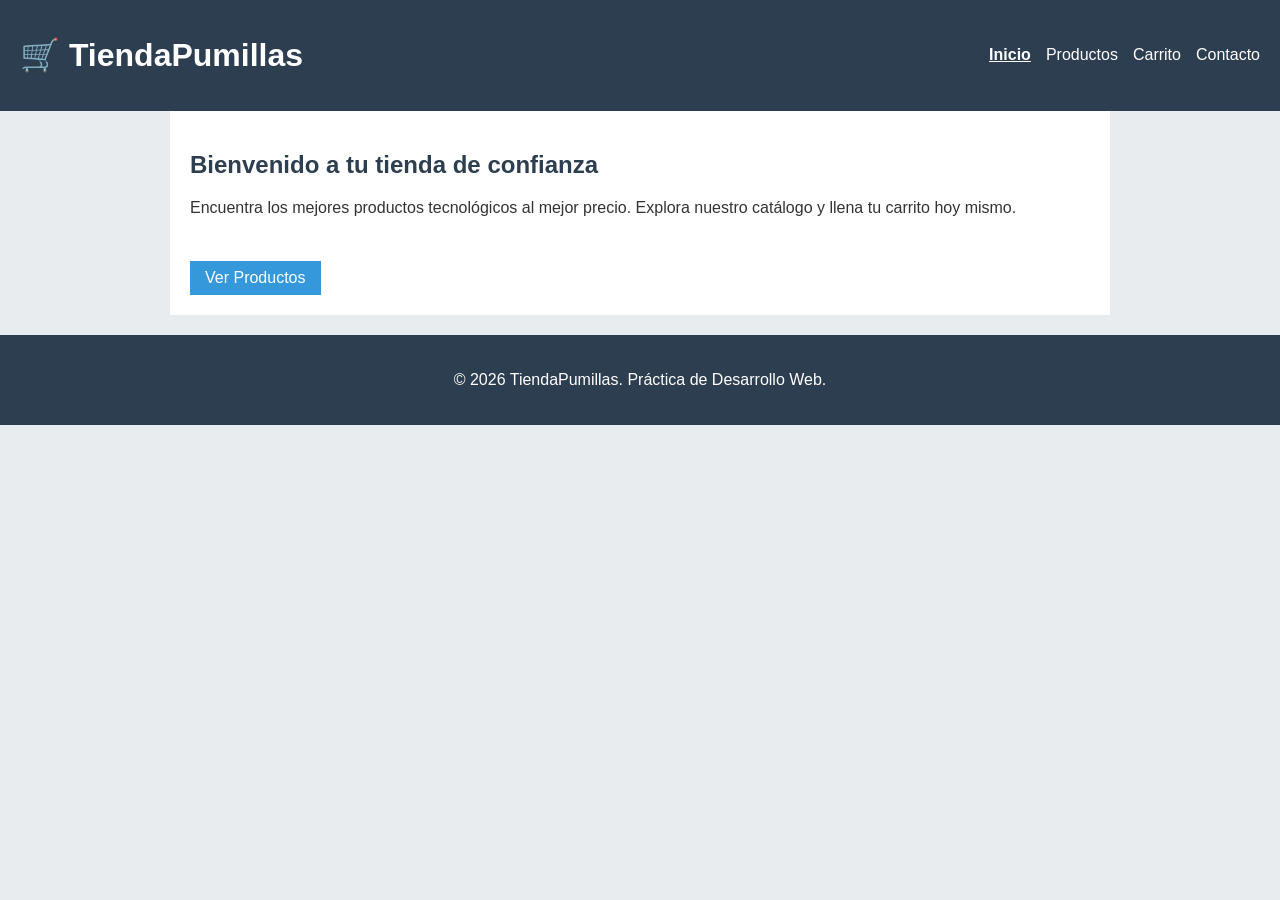
<file: index.html>
<!DOCTYPE html>
<html lang="es">
<head>
    <meta charset="UTF-8">
    <meta name="viewport" content="width=device-width, initial-scale=1.0">
    <title>Inicio | TiendaPumillas</title>
    <link rel="stylesheet" href="style.css">
</head>
<body>
    <header>
        <div class="logo">
            <h1>🛒 TiendaPumillas</h1>
        </div>
        <nav>
            <ul>
                <li><a href="index.html" class="activo">Inicio</a></li>
                <li><a href="productos.html">Productos</a></li>
                <li><a href="carrito.html">Carrito</a></li>
                <li><a href="contacto.html">Contacto</a></li>
            </ul>
        </nav>
    </header>

    <main class="container">
        <section class="hero">
            <h2>Bienvenido a tu tienda de confianza</h2>
            <p>Encuentra los mejores productos tecnológicos al mejor precio. Explora nuestro catálogo y llena tu carrito hoy mismo.</p>
            <br>
            <a href="productos.html" class="btn">Ver Productos</a>
        </section>
    </main>

    <footer>
        <p>&copy; 2026 TiendaPumillas. Práctica de Desarrollo Web.</p>
    </footer>
</body>
</html>
</file>
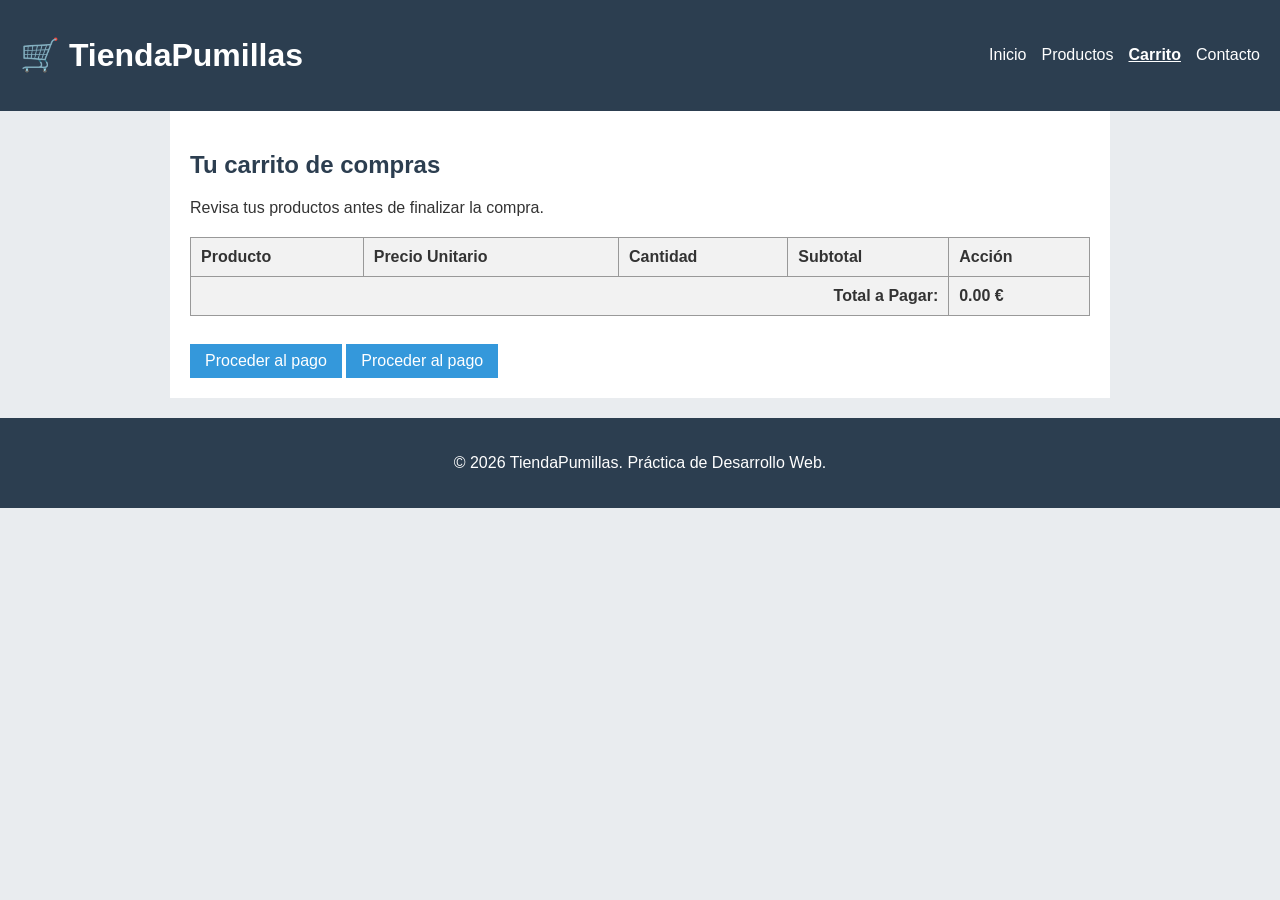
<file: carrito.html>
<!DOCTYPE html>
<html lang="es">
<head>
    <meta charset="UTF-8">
    <meta name="viewport" content="width=device-width, initial-scale=1.0">
    <title>Carrito | TiendaPumillas</title>
    <link rel="stylesheet" href="style.css">
</head>
<body>
    <header>
        <div class="logo">
            <h1>🛒 TiendaPumillas</h1>
        </div>
        <nav>
            <ul>
                <li><a href="index.html">Inicio</a></li>
                <li><a href="productos.html">Productos</a></li>
                <li><a href="carrito.html" class="activo">Carrito</a></li>
                <li><a href="contacto.html">Contacto</a></li>
            </ul>
        </nav>
    </header>

    <main class="container">
        <section class="carrito">
            <h2>Tu carrito de compras</h2>
            <p>Revisa tus productos antes de finalizar la compra.</p>

            <table>
                <thead>
                    <tr>
                        <th>Producto</th>
                        <th>Precio Unitario</th>
                        <th>Cantidad</th>
                        <th>Subtotal</th>
                        <th>Acción</th> </tr>
                </thead>
                <tbody id="tabla-carrito">
                    </tbody>
                <tfoot>
                    <tr>
                        <th colspan="4" style="text-align: right;">Total a Pagar:</th>
                        <th id="total-carrito">0.00 €</th>
                    </tr>
                </tfoot>
            </table>
            <br>
            <a href="contacto.html" class="btn">Proceder al pago</a>

            <script src="app.js"></script>
            <script>
                // Llamamos a la función nada más cargar esta página
                cargarCarrito();
            </script>
            
            <a href="contacto.html" class="btn">Proceder al pago</a>
        </section>
    </main>

    <footer>
        <p>&copy; 2026 TiendaPumillas. Práctica de Desarrollo Web.</p>
    </footer>
</body>
</html>
</file>
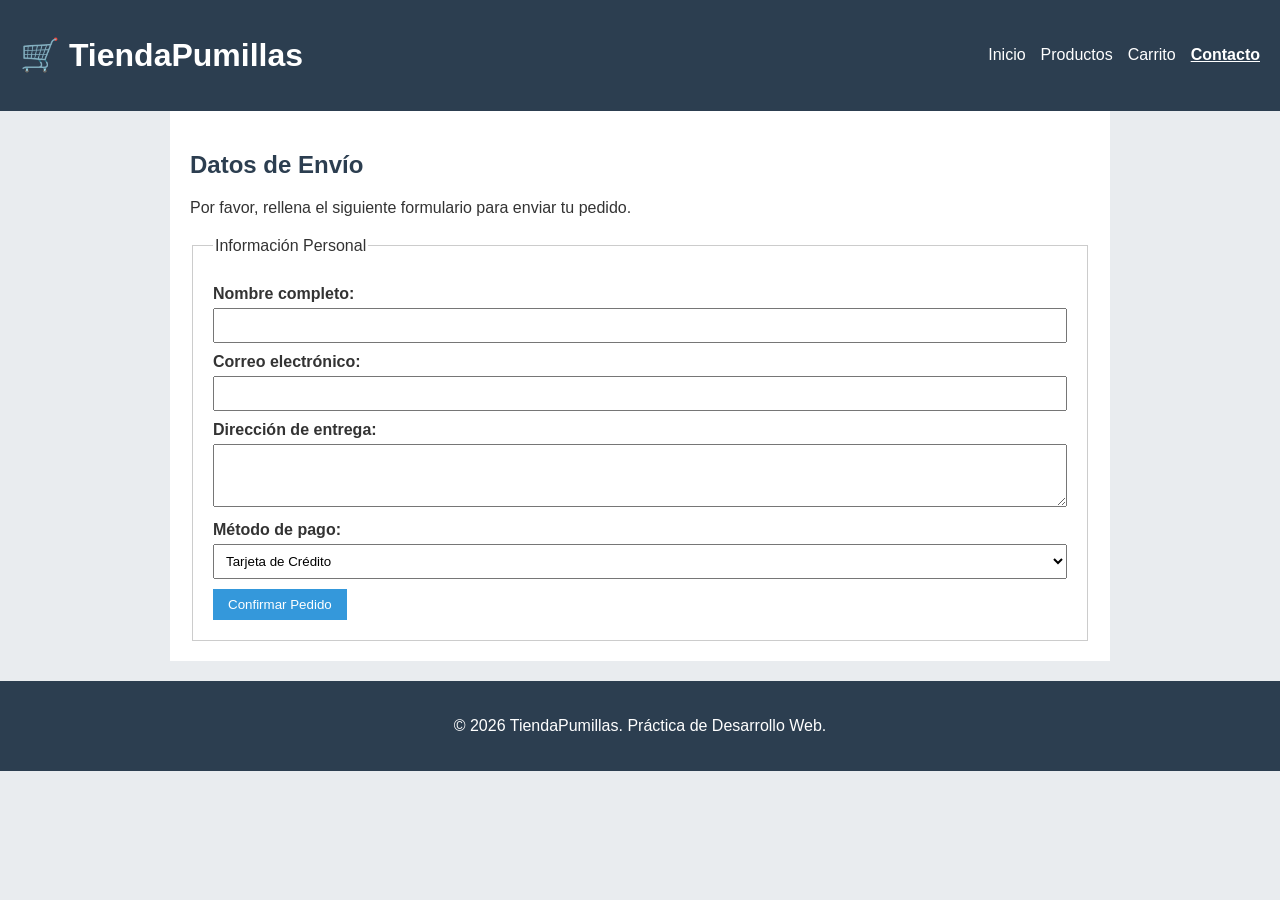
<file: contacto.html>
<!DOCTYPE html>
<html lang="es">
<head>
    <meta charset="UTF-8">
    <meta name="viewport" content="width=device-width, initial-scale=1.0">
    <title>Contacto | TiendaPumillas</title>
    <link rel="stylesheet" href="style.css">
</head>
<body>
    <header>
        <div class="logo">
            <h1>🛒 TiendaPumillas</h1>
        </div>
        <nav>
            <ul>
                <li><a href="index.html">Inicio</a></li>
                <li><a href="productos.html">Productos</a></li>
                <li><a href="carrito.html">Carrito</a></li>
                <li><a href="contacto.html" class="activo">Contacto</a></li>
            </ul>
        </nav>
    </header>

    <main class="container">
        <section class="formulario">
            <h2>Datos de Envío</h2>
            <p>Por favor, rellena el siguiente formulario para enviar tu pedido.</p>

            <form action="#" method="POST">
                <fieldset>
                    <legend>Información Personal</legend>
                    
                    <label for="nombre">Nombre completo:</label>
                    <input type="text" id="nombre" name="nombre" required>

                    <label for="email">Correo electrónico:</label>
                    <input type="email" id="email" name="email" required>

                    <label for="direccion">Dirección de entrega:</label>
                    <textarea id="direccion" name="direccion" rows="3" required></textarea>

                    <label for="metodo">Método de pago:</label>
                    <select id="metodo" name="metodo">
                        <option value="tarjeta">Tarjeta de Crédito</option>
                        <option value="paypal">PayPal</option>
                        <option value="transferencia">Transferencia Bancaria</option>
                    </select>

                    <button type="submit" class="btn">Confirmar Pedido</button>
                </fieldset>
            </form>
        </section>
    </main>

    <footer>
        <p>&copy; 2026 TiendaPumillas. Práctica de Desarrollo Web.</p>
    </footer>
</body>
</html>
</file>
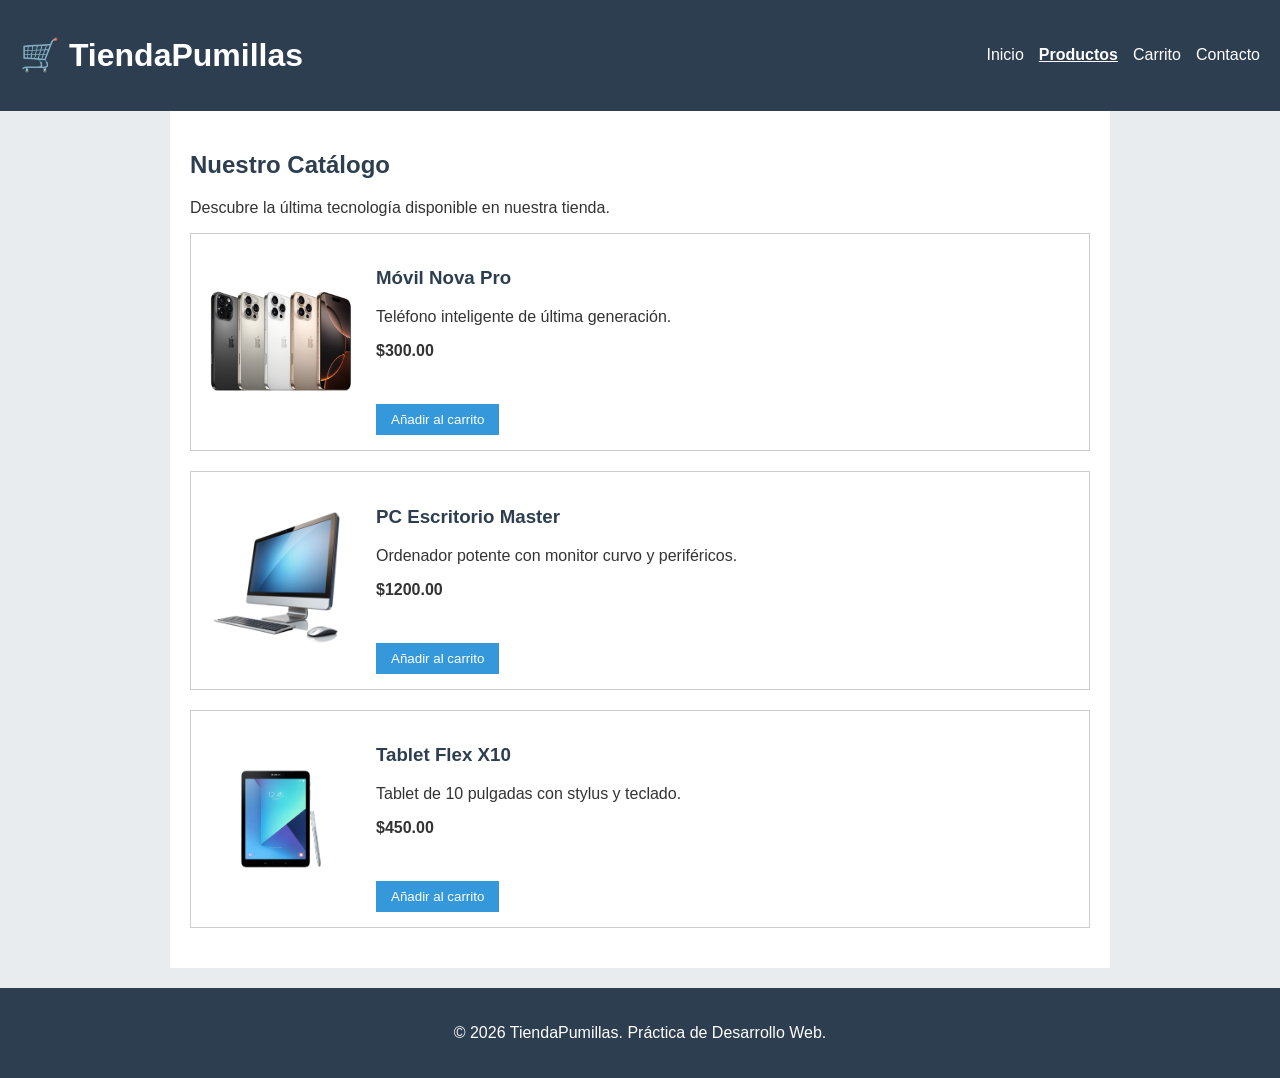
<file: productos.html>
<!DOCTYPE html>
<html lang="es">
<head>
    <meta charset="UTF-8">
    <meta name="viewport" content="width=device-width, initial-scale=1.0">
    <title>Productos | TiendaPumillas</title>
    <link rel="stylesheet" href="style.css">
</head>
<body>
    <header>
        <div class="logo">
            <h1>🛒 TiendaPumillas</h1>
        </div>
        <nav>
            <ul>
                <li><a href="index.html">Inicio</a></li>
                <li><a href="productos.html" class="activo">Productos</a></li>
                <li><a href="carrito.html">Carrito</a></li>
                <li><a href="contacto.html">Contacto</a></li>
            </ul>
        </nav>
    </header>

    <main class="container">
        <section class="productos">
            <h2>Nuestro Catálogo</h2>
            <p>Descubre la última tecnología disponible en nuestra tienda.</p>
            
            <div class="item-grid">
                <article class="item">
                    <img src="moviles.png" alt="Móvil Nova Pro">
                    <div class="info-producto">
                        <h3>Móvil Nova Pro</h3>
                        <p>Teléfono inteligente de última generación.</p>
                        <p><strong>$300.00</strong></p>
                        <br>
                        <button class="btn" onclick="anadirAlCarrito(1, 300.0)">Añadir al carrito</button>
                    </div>
                </article>
                
                <article class="item">
                    <img src="ordenadores.png" alt="PC Escritorio Master">
                    <div class="info-producto">
                        <h3>PC Escritorio Master</h3>
                        <p>Ordenador potente con monitor curvo y periféricos.</p>
                        <p><strong>$1200.00</strong></p>
                        <br>
                        <button class="btn" onclick="anadirAlCarrito(2, 1200.0)">Añadir al carrito</button>
                    </div>
                </article>
                
                <article class="item">
                    <img src="tablets.png" alt="Tablet Flex X10">
                    <div class="info-producto">
                        <h3>Tablet Flex X10</h3>
                        <p>Tablet de 10 pulgadas con stylus y teclado.</p>
                        <p><strong>$450.00</strong></p>
                        <br>
                        <button class="btn" onclick="anadirAlCarrito(3, 450.0)">Añadir al carrito</button>
                    </div>
                </article>
            </div>
            
        </section>
    </main>

    <footer>
        <p>&copy; 2026 TiendaPumillas. Práctica de Desarrollo Web.</p>
    </footer>
    <script src="app.js"></script>
</body>
</html>
</body>
</html>
</file>
<file: style.css>
/* Reset básico y fuente del sistema */
body {
    font-family: Arial, sans-serif;
    margin: 0;
    padding: 0;
    background-color: #e9ecef;
    color: #333;
}

/* Contenedor principal para no pegarse a los bordes */
.container {
    max-width: 900px;
    margin: 0 auto;
    padding: 20px;
    background-color: white;
}

/* Cabecera y Navegación */
header {
    background-color: #2c3e50;
    color: white;
    padding: 15px 20px;
    display: flex;
    justify-content: space-between;
    align-items: center;
}

nav ul {
    list-style-type: none;
    margin: 0;
    padding: 0;
    display: flex;
    gap: 15px;
}

nav a {
    color: white;
    text-decoration: none;
}

nav a.activo {
    text-decoration: underline;
    font-weight: bold;
}

/* Títulos y Botones */
h2, h3 {
    color: #2c3e50;
}

.btn {
    display: inline-block;
    background-color: #3498db;
    color: white;
    padding: 8px 15px;
    text-decoration: none;
    border: none;
    cursor: pointer;
    margin-top: 10px;
}

.btn:hover {
    background-color: #2980b9;
}

/* Productos (Multimedia) */
.item {
    border: 1px solid #ccc;
    padding: 15px;
    margin-bottom: 20px;
    display: flex;
    gap: 20px;
    align-items: center;
}

.item img {
    width: 150px;
    height: auto;
}

/* Tablas (Carrito) */
table {
    width: 100%;
    border-collapse: collapse;
    margin-top: 20px;
}

table, th, td {
    border: 1px solid #999;
}

th, td {
    padding: 10px;
    text-align: left;
}

th {
    background-color: #f2f2f2;
}

/* Formularios (Contacto) */
fieldset {
    margin-top: 20px;
    padding: 20px;
    border: 1px solid #ccc;
}

label {
    display: block;
    margin-top: 10px;
    font-weight: bold;
}

input, select, textarea {
    width: 100%;
    padding: 8px;
    margin-top: 5px;
    box-sizing: border-box; /* Para que no se salgan del contenedor */
}

/* Pie de página */
footer {
    text-align: center;
    padding: 20px;
    background-color: #2c3e50;
    color: white;
    margin-top: 20px;
}
</file>
